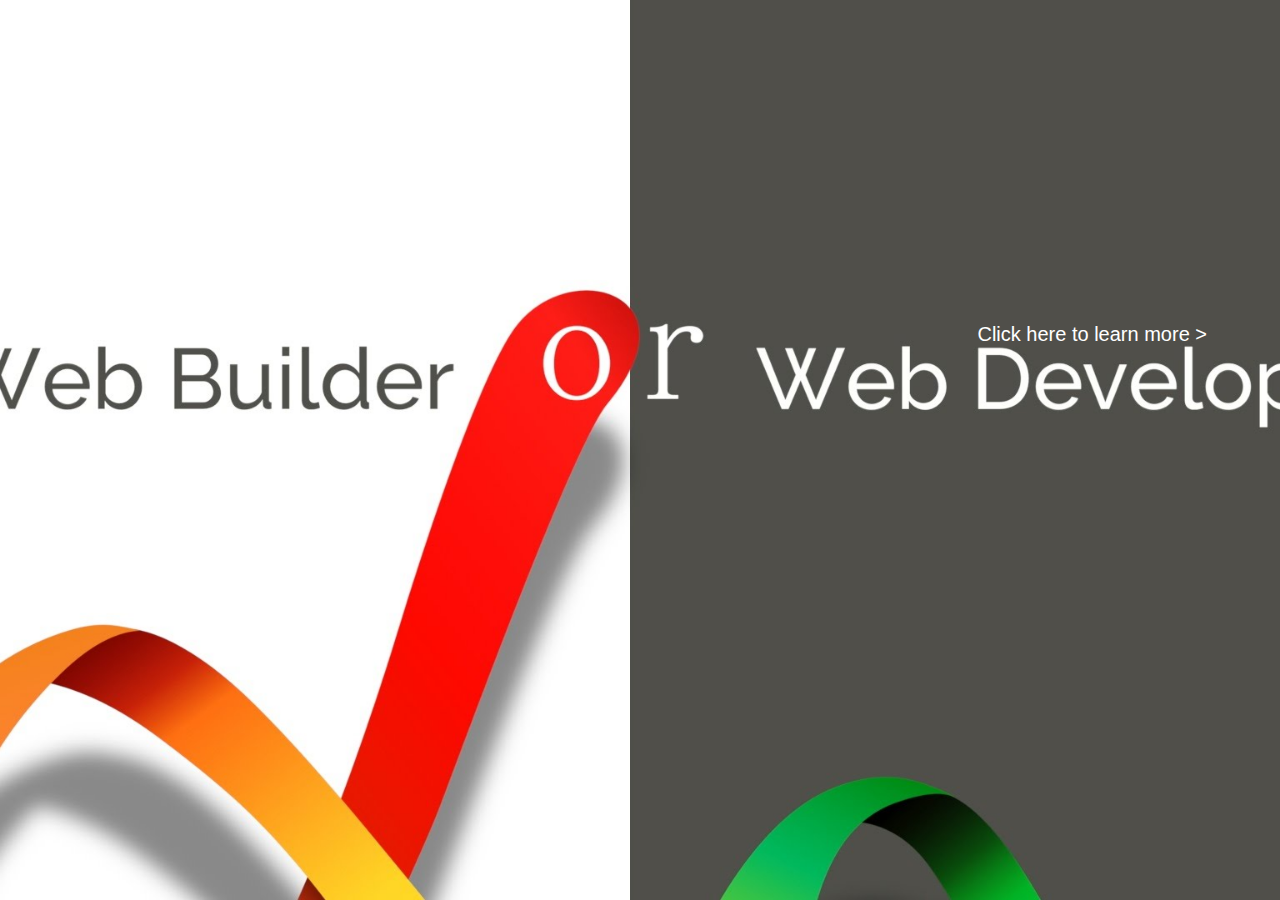
<file: index.html>
<!DOCTYPE html>
<html lang="en">
  <head>
    <meta charset="utf-8">
    <title>Learn More</title>
    <!-- Bootstrap core CSS -->
    <link href="css/bootstrap.css" rel="stylesheet">

    <!-- Custom styles for this template -->
    <link href="css/style.css" rel="stylesheet">

  </head>

  <body class="imageBack"> 
   <div class="pull-right posi posiAnimation"><a href="html/home.html" >Click here to learn more ></a></div>

  </body>
  </html>
</file>
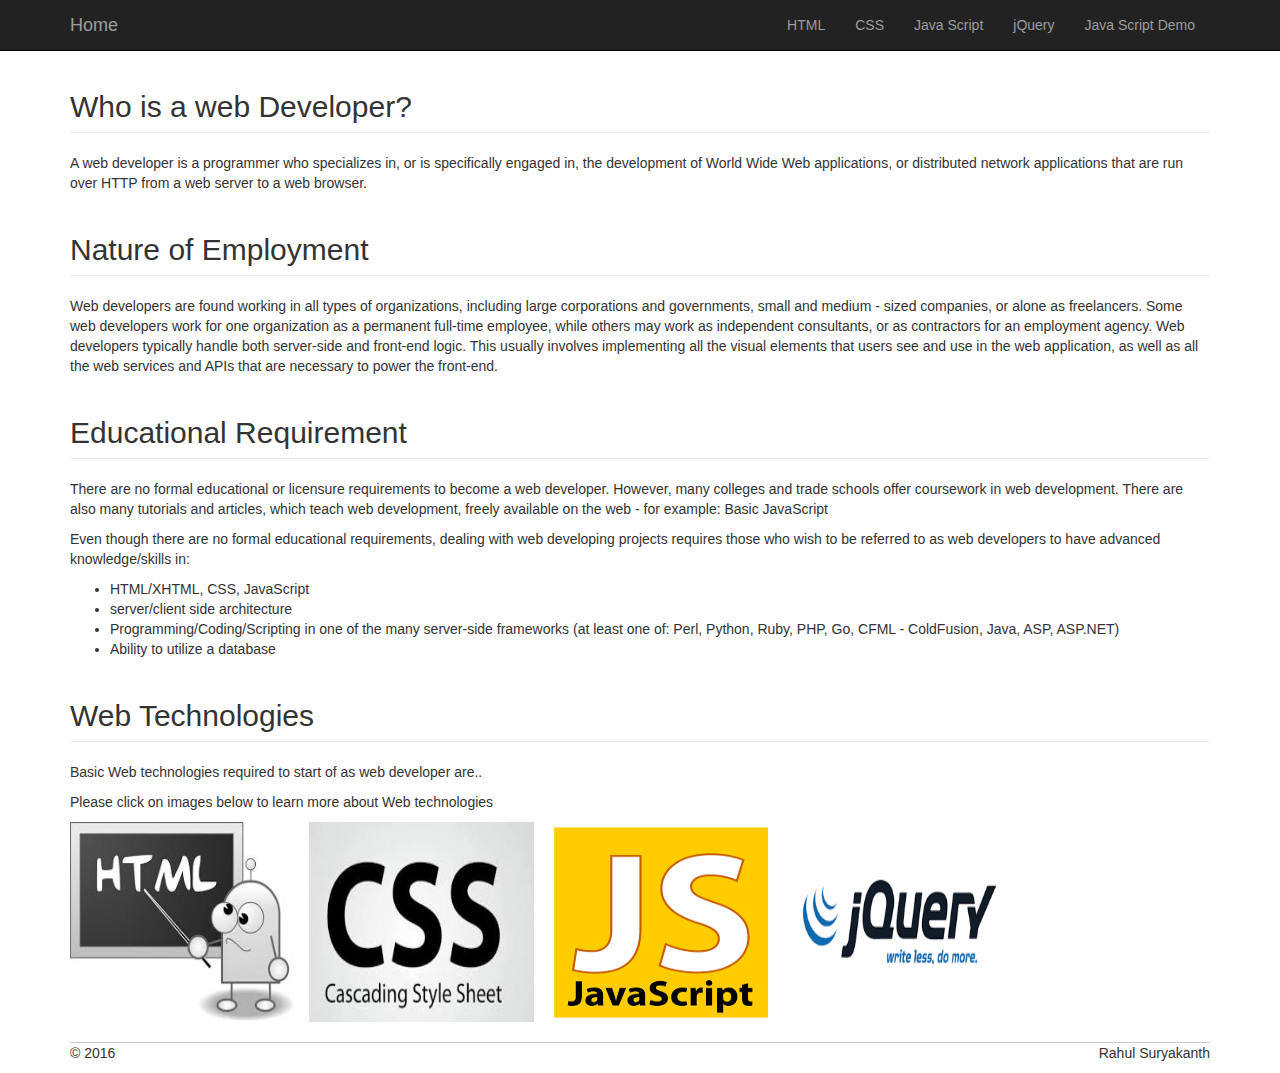
<file: html/home.html>
<!DOCTYPE html>
<html lang="en">
  <head>
    <meta charset="utf-8">
    <meta http-equiv="X-UA-Compatible" content="IE=edge">
    <meta name="viewport" content="width=device-width, initial-scale=1">



    <title>Learn More</title>
    <script src="../js/jquery.js"></script>
     <script src="../js/jsdemo.js"></script>
     
    <!-- Bootstrap core CSS -->
    <link href="../css/bootstrap.css" rel="stylesheet">

    <!-- Custom styles for this template -->
    <link href="../css/style.css" rel="stylesheet">

  </head>

  <body>

    <nav class="navbar navbar-inverse navbar-fixed-top" role="navigation">
      <div class="container">
        <div class="navbar-header">
          
          <a class="navbar-brand" href="../html/home.html">Home</a>
        </div>
        <div id="navbar" class="collapse navbar-collapse navbar-right">
          <ul class="nav navbar-nav">
           
            <li><a href="../html/learnhtml.html">HTML</a></li>
            <li><a href="../html/learncss.html">CSS</a></li>
            <li><a href="../html/learnjs.html">Java Script</a></li>
            <li><a href="../html/learnjquery.html">jQuery</a></li>
             <li><a href="../html/jsDemo.html">Java Script Demo</a></li>
          </ul>
        </div><!--/.nav-collapse -->
      </div>
    </nav>

    <div class="container">
      <div>
      <h2 class="page-header">Who is a web Developer?</h2>
      <p>A web developer is a programmer who specializes in, or is specifically engaged in, the development of World Wide Web applications, or distributed network applications that are run over HTTP from a web server to a web browser.</p>
      </div>
       <div>
      <h2 class="page-header">Nature of Employment</h2>
      <p>Web developers are found working in all types of organizations, including large corporations and governments, small and medium - sized companies, or alone as freelancers. Some web developers work for one organization as a permanent full-time employee, while others may work as independent consultants, or as contractors for an employment agency. Web developers typically handle both server-side and front-end logic. This usually involves implementing all the visual elements that users see and use in the web application, as well as all the web services and APIs that are necessary to power the front-end.</p>
      </div>
      <div>
      <h2 class="page-header">Educational Requirement</h2>
      <p>There are no formal educational or licensure requirements to become a web developer. However, many colleges and trade schools offer coursework in web development. There are also many tutorials and articles, which teach web development, freely available on the web - for example: Basic JavaScript
      </p>
      <p>
      Even though there are no formal educational requirements, dealing with web developing projects requires those who wish to be referred to as web developers to have advanced knowledge/skills in:
      </p>
      <ul>
          <li>HTML/XHTML, CSS, JavaScript</li>
          <li>server/client side architecture</li>
          <li>Programming/Coding/Scripting in one of the many server-side frameworks (at least one of: Perl, Python, Ruby, PHP, Go, CFML - ColdFusion, Java, ASP, ASP.NET)</li>
          <li>Ability to utilize a database</li>
      </ul>
      </div>
      <div class="paddingdown">
      <h2 class="page-header">Web Technologies</h2>
      <p>Basic Web technologies required to start of as web developer are..</p>
      <p>Please click on images below to learn more about Web technologies</p>
      <div>
        <figure title="Learn HTML"><a href="../html/learnhtml.html"><img src="../images/html.jpg"></a></figure>
        <figure title="Learn CSS"><a href="../html/learncss.html"><img src="../images/css.jpg" ></a></figure>
        <figure title="Learn JavaScript"><a href="../html/learnjs.html"><img src="../images/javascript.png" ></a></figure>
        <figure title="Learn jQuery"><a href="../html/learnjquery.html"><img src="../images/jquery.png"  ></a></figure>

      </div>

      </div>
      
        
       

     

     
      <footer>
        <p class="paddigRig">&copy; 2016 </p>
        <p class='pull-right'>Rahul Suryakanth</p>
      </footer>
    </div><!-- /.container -->

      


  </body>
</html>
</file>
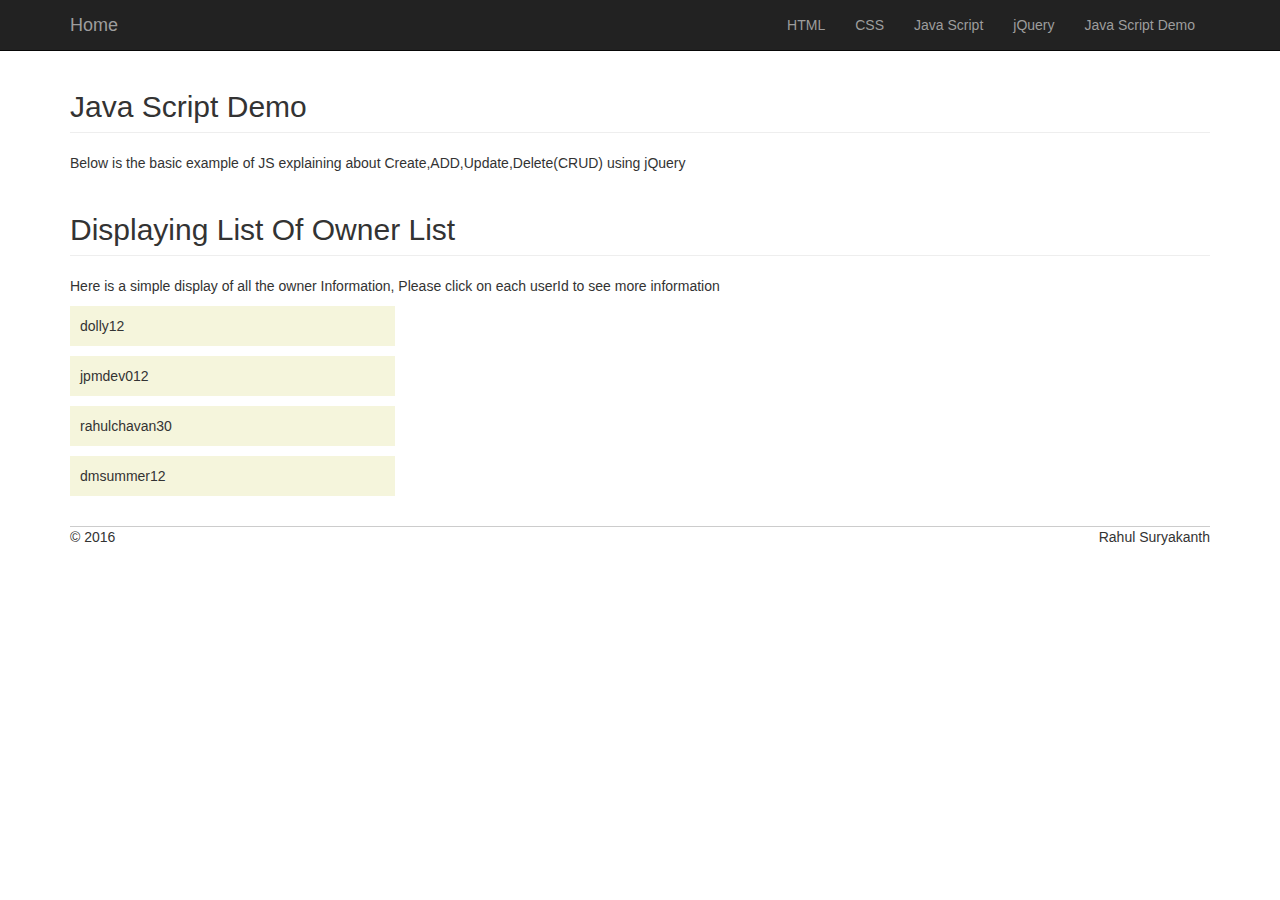
<file: html/jsDemo.html>
<!DOCTYPE html>
<html lang="en">
  <head>
    <meta charset="utf-8">
    <meta http-equiv="X-UA-Compatible" content="IE=edge">
    <meta name="viewport" content="width=device-width, initial-scale=1">



    <title>Learn More</title>
     <script src="../js/jquery.js"></script>
    <script src="../js/jsdemo.js"></script>
   
    <!-- Bootstrap core CSS -->
    <link href="../css/bootstrap.css" rel="stylesheet">

    <!-- Custom styles for this template -->
    <link href="../css/style.css" rel="stylesheet">

  </head>

  <body>

    <nav class="navbar navbar-inverse navbar-fixed-top" role="navigation">
      <div class="container ">
        <div class="navbar-header">
          
          <a class="navbar-brand" href="../html/home.html">Home</a>
        </div>
        <div id="navbar" class="collapse navbar-collapse navbar-right">
          <ul class="nav navbar-nav">
           
            <li><a href="../html/learnhtml.html">HTML</a></li>
            <li><a href="../html/learncss.html">CSS</a></li>
            <li><a href="../html/learnjs.html">Java Script</a></li>
            <li><a href="../html/learnjquery.html">jQuery</a></li>
            <li><a href="../html/jsDemo.html">Java Script Demo</a></li>
            
          </ul>
        </div><!--/.nav-collapse -->
      </div>
    </nav>

    <div class="container userContainer">
      <div>
      <h2 class="page-header">Java Script Demo</h2>
      <p>Below is the basic example of JS explaining about Create,ADD,Update,Delete(CRUD) using jQuery
      </p>
      </div>
       <div>
      <h2 class="page-header">Displaying List Of Owner List</h2>
      <p>Here is a simple display of all the owner Information, Please click on each userId to see more information</p>
      <div id='ownerInformation'>


      </div>
      </div>
      <div class="paddingdown">
      
      </div>
       <footer>
        <p class="paddigRig">&copy; 2016 </p>
        <p class='pull-right'>Rahul Suryakanth</p>
      </footer>
   </div><!-- /.container -->
   <div id='shopContainer' class='hidden container'>

     <div>
      <h2 class="page-header">Stock Information</h2>
      <p>Here in this page it is a display of all the stocks for the user id selected in previous page.
        Please select "Add" to add any stock to the table, JS Validation are in Place to Prevent any Duplicates.
        When updating each input is checked to see if valid entry is done if not the user is alerted with the error.
        Once all validation is done the entry is made to the table<br>

      </p>
      </div>






    <table class="table" style="border-bottom: 1px solid #CCC;">
  <thead class="thead-inverse">
    <tr>
      <th>Select</th>
      <th>Category</th>
      <th>Category Size</th>
      <th>Brand Name</th>
      <th>Unit Price</th>
      <th>Stock Remaining</th>
      <th></th>
    </tr>
  </thead>
  <tbody id='tableBody'>
    
    
  </tbody>
</table>
<div  style="float:right;padding-bottom:50px">
  <button id="goback" type='button' >Go Back</button>
  <button id="add" type='button'>Add</button>
  <button id="delete" type='button'>Delete</button>
  

</div>





   </div>
    
      


  </body>
</html>
</file>
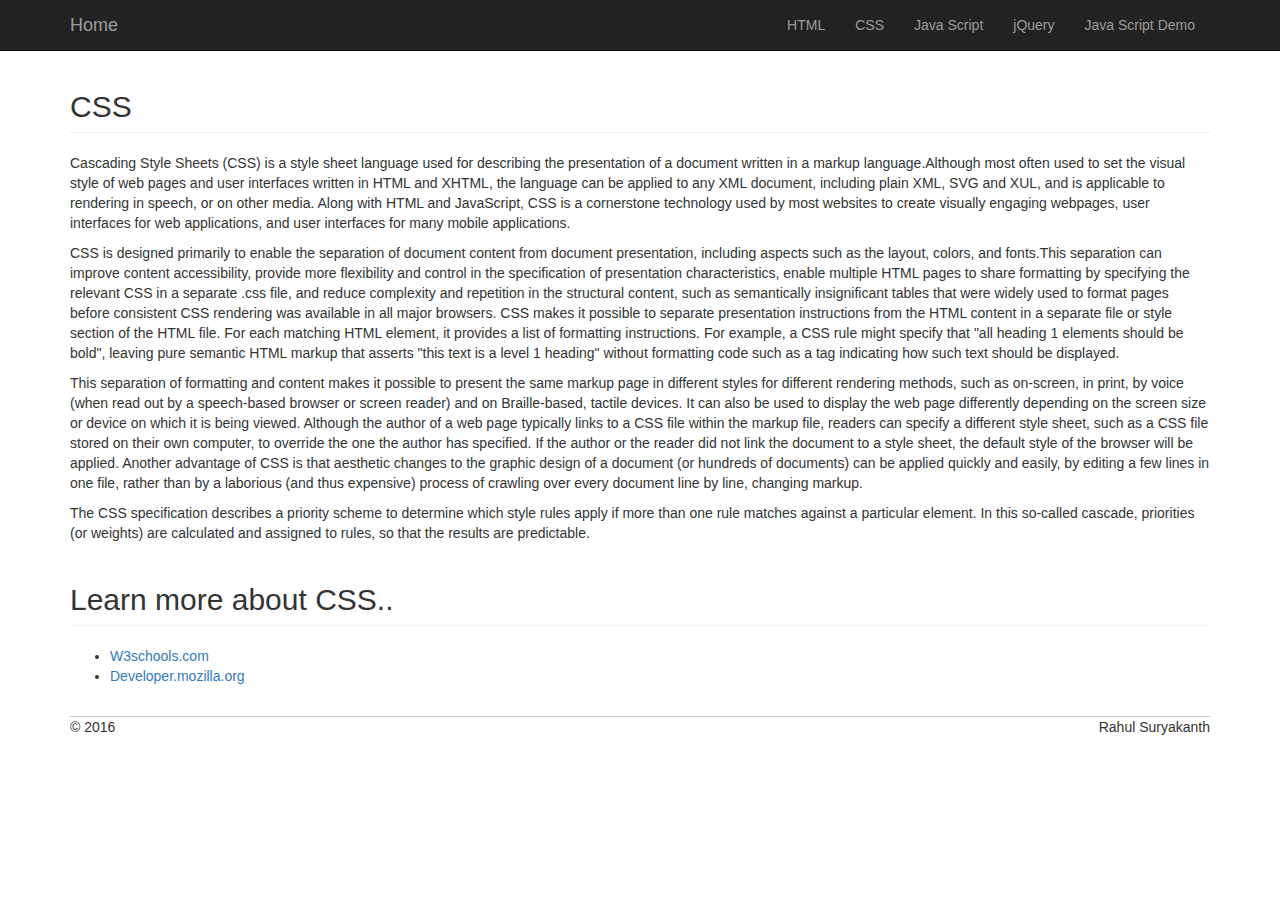
<file: html/learncss.html>
<!DOCTYPE html>
<html lang="en">
  <head>
    <meta charset="utf-8">
    <meta http-equiv="X-UA-Compatible" content="IE=edge">
    <meta name="viewport" content="width=device-width, initial-scale=1">



    <title>Learn More</title>
    <script src="../js/jquery.js"></script>
     <script src="../js/jsdemo.js"></script>
     
    <!-- Bootstrap core CSS -->
    <link href="../css/bootstrap.css" rel="stylesheet">

    <!-- Custom styles for this template -->
    <link href="../css/style.css" rel="stylesheet">

  </head>

  <body>

    <nav class="navbar navbar-inverse navbar-fixed-top" role="navigation">
      <div class="container">
        <div class="navbar-header">
          
          <a class="navbar-brand" href="../html/home.html">Home</a>
        </div>
        <div id="navbar" class="collapse navbar-collapse navbar-right">
          <ul class="nav navbar-nav">
            
            <li><a href="../html/learnhtml.html">HTML</a></li>
            <li><a href="../html/learncss.html">CSS</a></li>
            <li><a href="../html/learnjs.html">Java Script</a></li>
            <li><a href="../html/learnjquery.html">jQuery</a></li>
             <li><a href="../html/jsDemo.html">Java Script Demo</a></li>
          </ul>
        </div><!--/.nav-collapse -->
      </div>
    </nav>

    <div class="container">
      <div>
      <h2 class="page-header">CSS</h2>
     <p> Cascading Style Sheets (CSS) is a style sheet language used for describing the presentation of a document written in a markup language.Although most often used to set the visual style of web pages and user interfaces written in HTML and XHTML, the language can be applied to any XML document, including plain XML, SVG and XUL, and is applicable to rendering in speech, or on other media. Along with HTML and JavaScript, CSS is a cornerstone technology used by most websites to create visually engaging webpages, user interfaces for web applications, and user interfaces for many mobile applications.</p>

      <p>CSS is designed primarily to enable the separation of document content from document presentation, including aspects such as the layout, colors, and fonts.This separation can improve content accessibility, provide more flexibility and control in the specification of presentation characteristics, enable multiple HTML pages to share formatting by specifying the relevant CSS in a separate .css file, and reduce complexity and repetition in the structural content, such as semantically insignificant tables that were widely used to format pages before consistent CSS rendering was available in all major browsers. CSS makes it possible to separate presentation instructions from the HTML content in a separate file or style section of the HTML file. For each matching HTML element, it provides a list of formatting instructions. For example, a CSS rule might specify that "all heading 1 elements should be bold", leaving pure semantic HTML markup that asserts "this text is a level 1 heading" without formatting code such as a <bold> tag indicating how such text should be displayed.</p>

      <p>This separation of formatting and content makes it possible to present the same markup page in different styles for different rendering methods, such as on-screen, in print, by voice (when read out by a speech-based browser or screen reader) and on Braille-based, tactile devices. It can also be used to display the web page differently depending on the screen size or device on which it is being viewed. Although the author of a web page typically links to a CSS file within the markup file, readers can specify a different style sheet, such as a CSS file stored on their own computer, to override the one the author has specified. If the author or the reader did not link the document to a style sheet, the default style of the browser will be applied. Another advantage of CSS is that aesthetic changes to the graphic design of a document (or hundreds of documents) can be applied quickly and easily, by editing a few lines in one file, rather than by a laborious (and thus expensive) process of crawling over every document line by line, changing markup.</p>

      <p>The CSS specification describes a priority scheme to determine which style rules apply if more than one rule matches against a particular element. In this so-called cascade, priorities (or weights) are calculated and assigned to rules, so that the results are predictable.</p>
      </div>

      <div class="paddingdown">
      <h2 class="page-header">Learn more about CSS..</h2>
      <ul>
        <li><a href="http://www.w3schools.com/css/">W3schools.com</a></li>
        <li><a href="https://developer.mozilla.org/en-US/docs/Web/css">Developer.mozilla.org</a></li>

      </ul>
      </div>
     
    
     
      
        
       

     

     
      <footer>
        <p class="paddigRig">&copy; 2016 </p>
        <p class='pull-right'>Rahul Suryakanth</p>
      </footer>
    </div><!-- /.container -->

      


  </body>
</html>
</file>
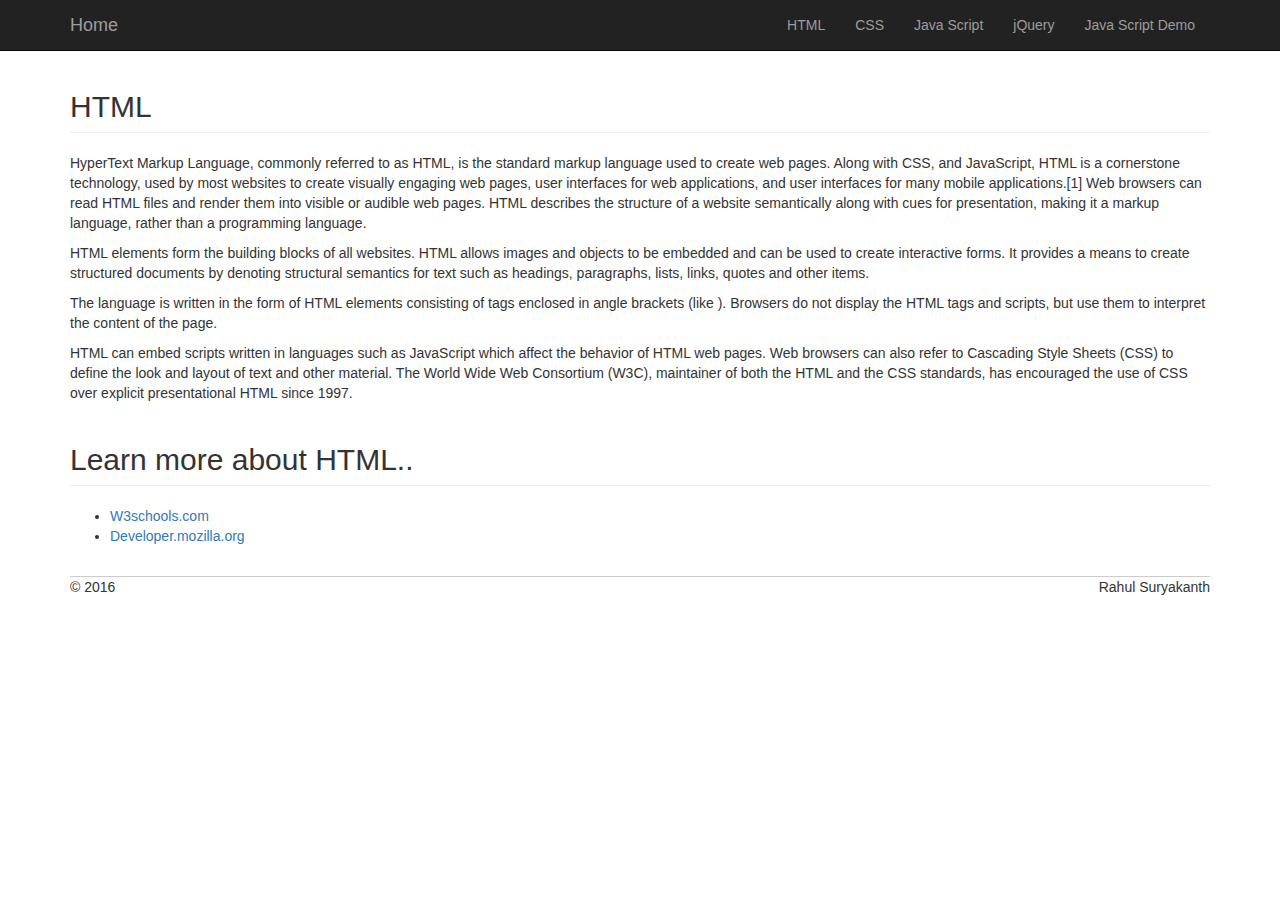
<file: html/learnhtml.html>
<!DOCTYPE html>
<html lang="en">
  <head>
    <meta charset="utf-8">
    <meta http-equiv="X-UA-Compatible" content="IE=edge">
    <meta name="viewport" content="width=device-width, initial-scale=1">



    <title>Learn More</title>
     <script src="../js/jquery.js"></script>
     <script src="../js/jsdemo.js"></script>
    
    <!-- Bootstrap core CSS -->
    <link href="../css/bootstrap.css" rel="stylesheet">

    <!-- Custom styles for this template -->
    <link href="../css/style.css" rel="stylesheet">

  </head>

  <body>

    <nav class="navbar navbar-inverse navbar-fixed-top" role="navigation">
      <div class="container">
        <div class="navbar-header">
          
          <a class="navbar-brand" href="../html/home.html">Home</a>
        </div>
        <div id="navbar" class="collapse navbar-collapse navbar-right">
          <ul class="nav navbar-nav">
           
            <li><a href="../html/learnhtml.html">HTML</a></li>
            <li><a href="../html/learncss.html">CSS</a></li>
            <li><a href="../html/learnjs.html">Java Script</a></li>
            <li><a href="../html/learnjquery.html">jQuery</a></li>
             <li><a href="../html/jsDemo.html">Java Script Demo</a></li>
          </ul>
        </div><!--/.nav-collapse -->
      </div>
    </nav>

    <div class="container">
      <div>
      <h2 class="page-header">HTML</h2>
      <p>HyperText Markup Language, commonly referred to as HTML, is the standard markup language used to create web pages. Along with CSS, and JavaScript, HTML is a cornerstone technology, used by most websites to create visually engaging web pages, user interfaces for web applications, and user interfaces for many mobile applications.[1] Web browsers can read HTML files and render them into visible or audible web pages. HTML describes the structure of a website semantically along with cues for presentation, making it a markup language, rather than a programming language.</p>

      <p>HTML elements form the building blocks of all websites. HTML allows images and objects to be embedded and can be used to create interactive forms. It provides a means to create structured documents by denoting structural semantics for text such as headings, paragraphs, lists, links, quotes and other items.</p>

      <p>The language is written in the form of HTML elements consisting of tags enclosed in angle brackets (like <html>). Browsers do not display the HTML tags and scripts, but use them to interpret the content of the page.</p>

      <p>HTML can embed scripts written in languages such as JavaScript which affect the behavior of HTML web pages. Web browsers can also refer to Cascading Style Sheets (CSS) to define the look and layout of text and other material. The World Wide Web Consortium (W3C), maintainer of both the HTML and the CSS standards, has encouraged the use of CSS over explicit presentational HTML since 1997.</p>
      </div>
      <div class="paddingdown">
      <h2 class="page-header">Learn more about HTML..</h2>
      <ul>
        <li><a href="http://www.w3schools.com/html/">W3schools.com</a></li>
        <li><a href="https://developer.mozilla.org/en-US/docs/Web/HTML">Developer.mozilla.org</a></li>

      </ul>
      </div>
     
    
     
      
        
       

     

     
      <footer>
        <p class="paddigRig">&copy; 2016 </p>
        <p class='pull-right'>Rahul Suryakanth</p>
      </footer>
    </div><!-- /.container -->

      


  </body>
</html>
</file>
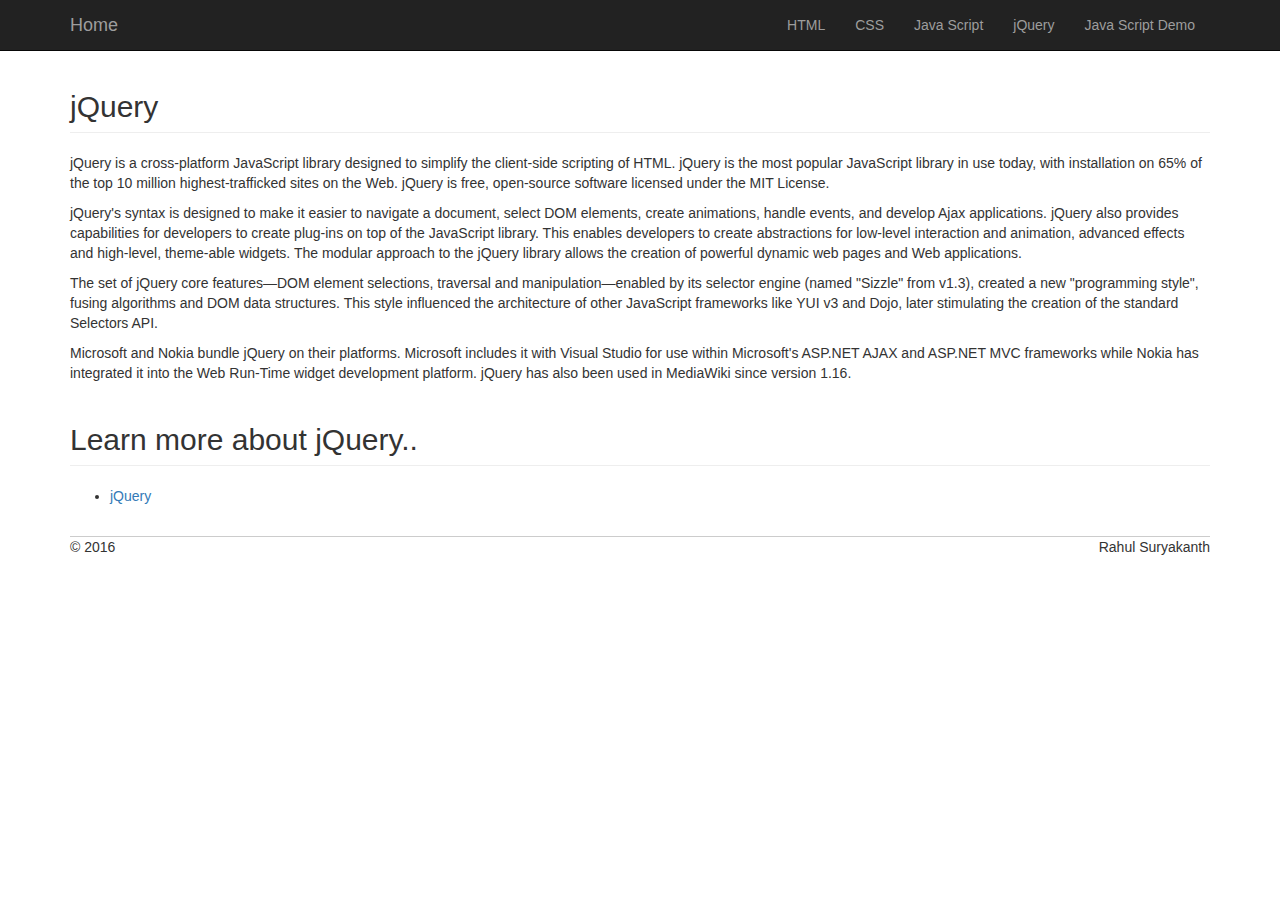
<file: html/learnjquery.html>
<!DOCTYPE html>
<html lang="en">
  <head>
    <meta charset="utf-8">
    <meta http-equiv="X-UA-Compatible" content="IE=edge">
    <meta name="viewport" content="width=device-width, initial-scale=1">



    <title>Learn More</title>
    <script src="../js/jquery.js"></script>
     <script src="../js/jsdemo.js"></script>
     
    <!-- Bootstrap core CSS -->
    <link href="../css/bootstrap.css" rel="stylesheet">

    <!-- Custom styles for this template -->
    <link href="../css/style.css" rel="stylesheet">

  </head>

  <body>

    <nav class="navbar navbar-inverse navbar-fixed-top" role="navigation">
      <div class="container">
        <div class="navbar-header">
          
         <a class="navbar-brand" href="../html/home.html">Home</a>
        </div>
        <div id="navbar" class="collapse navbar-collapse navbar-right">
          <ul class="nav navbar-nav">
            
            <li><a href="../html/learnhtml.html">HTML</a></li>
            <li><a href="../html/learncss.html">CSS</a></li>
            <li><a href="../html/learnjs.html">Java Script</a></li>
            <li><a href="../html/learnjquery.html">jQuery</a></li>
             <li><a href="../html/jsDemo.html">Java Script Demo</a></li>
          </ul>
        </div><!--/.nav-collapse -->
      </div>
    </nav>

    <div class="container">
      <div>
      <h2 class="page-header">jQuery</h2>
    <p> jQuery is a cross-platform JavaScript library designed to simplify the client-side scripting of HTML. jQuery is the most popular JavaScript library in use today, with installation on 65% of the top 10 million highest-trafficked sites on the Web. jQuery is free, open-source software licensed under the MIT License.</p>

    <p>jQuery's syntax is designed to make it easier to navigate a document, select DOM elements, create animations, handle events, and develop Ajax applications. jQuery also provides capabilities for developers to create plug-ins on top of the JavaScript library. This enables developers to create abstractions for low-level interaction and animation, advanced effects and high-level, theme-able widgets. The modular approach to the jQuery library allows the creation of powerful dynamic web pages and Web applications.</p>

    <p>The set of jQuery core features—DOM element selections, traversal and manipulation—enabled by its selector engine (named "Sizzle" from v1.3), created a new "programming style", fusing algorithms and DOM data structures. This style influenced the architecture of other JavaScript frameworks like YUI v3 and Dojo, later stimulating the creation of the standard Selectors API.</p>

    <p>Microsoft and Nokia bundle jQuery on their platforms. Microsoft includes it with Visual Studio for use within Microsoft's ASP.NET AJAX and ASP.NET MVC frameworks while Nokia has integrated it into the Web Run-Time widget development platform. jQuery has also been used in MediaWiki since version 1.16.
  </p>
      </div>

      <div class="paddingdown">
      <h2 class="page-header">Learn more about jQuery..</h2>
      <ul>
        <li><a href="https://jquery.com/">jQuery</a></li>
        
      </ul>
      </div>
     
    
     
      
        
       

     

     
      <footer>
        <p class="paddigRig">&copy; 2016 </p>
        <p class='pull-right'>Rahul Suryakanth</p>
      </footer>
    </div><!-- /.container -->

      


  </body>
</html>
</file>
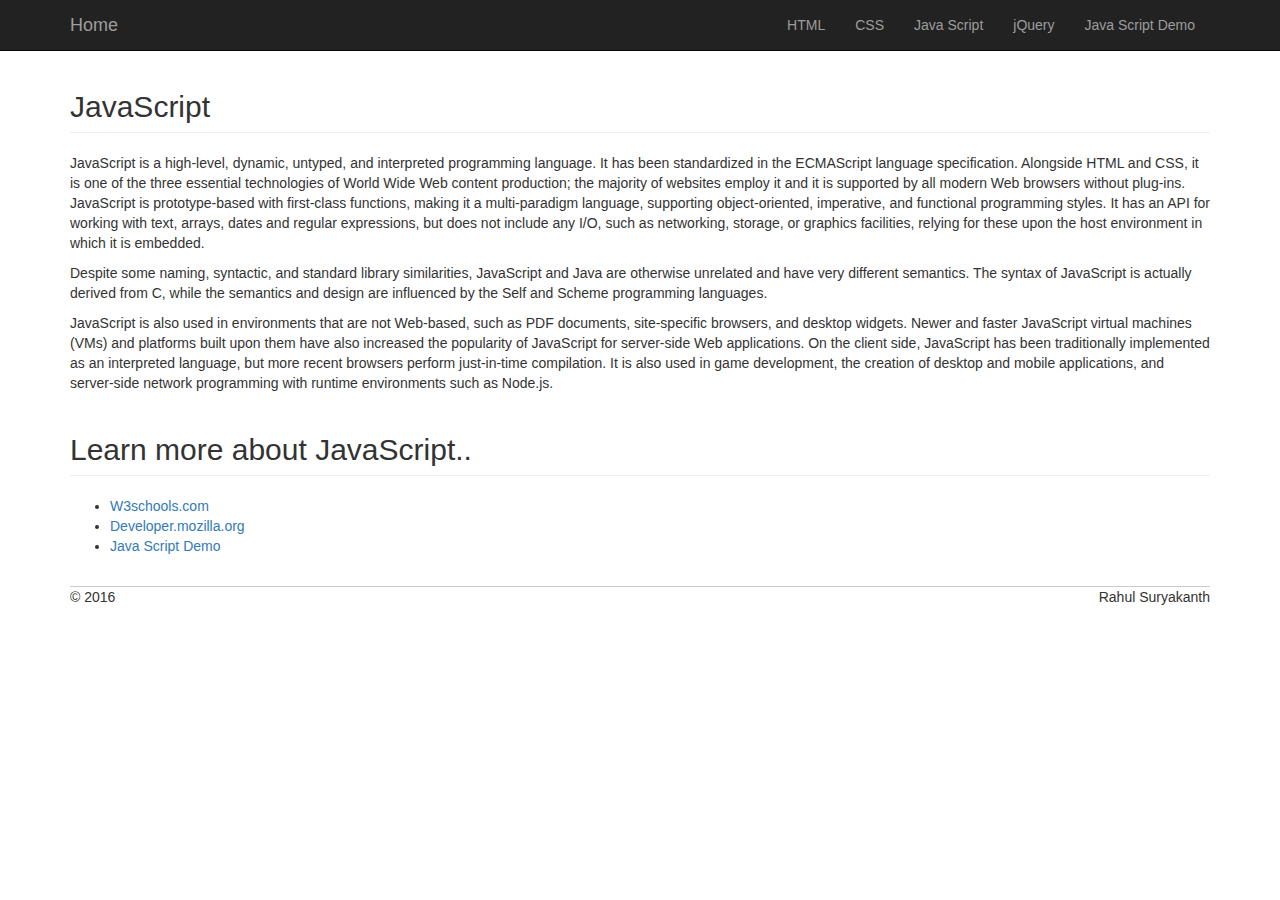
<file: html/learnjs.html>
<!DOCTYPE html>
<html lang="en">
  <head>
    <meta charset="utf-8">
    <meta http-equiv="X-UA-Compatible" content="IE=edge">
    <meta name="viewport" content="width=device-width, initial-scale=1">



    <title>Learn More</title>
     <script src="../js/jquery.js"></script>
     <script src="../js/jsdemo.js"></script>
     
    <!-- Bootstrap core CSS -->
    <link href="../css/bootstrap.css" rel="stylesheet">

    <!-- Custom styles for this template -->
    <link href="../css/style.css" rel="stylesheet">

  </head>

  <body>

    <nav class="navbar navbar-inverse navbar-fixed-top" role="navigation">
      <div class="container">
        <div class="navbar-header">
          
          <a class="navbar-brand" href="../html/home.html">Home</a>
        </div>
        <div id="navbar" class="collapse navbar-collapse navbar-right">
          <ul class="nav navbar-nav">
           
            <li><a href="../html/learnhtml.html">HTML</a></li>
            <li><a href="../html/learncss.html">CSS</a></li>
            <li><a href="../html/learnjs.html">Java Script</a></li>
            <li><a href="../html/learnjquery.html">jQuery</a></li>
             <li><a href="../html/jsDemo.html">Java Script Demo</a></li>
          </ul>
        </div><!--/.nav-collapse -->
      </div>
    </nav>

    <div class="container">
      <div>
      <h2 class="page-header">JavaScript</h2>
     <p> JavaScript is a high-level, dynamic, untyped, and interpreted programming language. It has been standardized in the ECMAScript language specification. Alongside HTML and CSS, it is one of the three essential technologies of World Wide Web content production; the majority of websites employ it and it is supported by all modern Web browsers without plug-ins. JavaScript is prototype-based with first-class functions, making it a multi-paradigm language, supporting object-oriented, imperative, and functional programming styles. It has an API for working with text, arrays, dates and regular expressions, but does not include any I/O, such as networking, storage, or graphics facilities, relying for these upon the host environment in which it is embedded.</p>

    <p>Despite some naming, syntactic, and standard library similarities, JavaScript and Java are otherwise unrelated and have very different semantics. The syntax of JavaScript is actually derived from C, while the semantics and design are influenced by the Self and Scheme programming languages.</p>

    <p>JavaScript is also used in environments that are not Web-based, such as PDF documents, site-specific browsers, and desktop widgets. Newer and faster JavaScript virtual machines (VMs) and platforms built upon them have also increased the popularity of JavaScript for server-side Web applications. On the client side, JavaScript has been traditionally implemented as an interpreted language, but more recent browsers perform just-in-time compilation. It is also used in game development, the creation of desktop and mobile applications, and server-side network programming with runtime environments such as Node.js.</p>
      </div>

      <div class="paddingdown">
      <h2 class="page-header">Learn more about JavaScript..</h2>
      <ul>
        <li><a href="http://www.w3schools.com/js/default.asp">W3schools.com</a></li>
        <li><a href="https://developer.mozilla.org/en-US/docs/Web/JavaScript">Developer.mozilla.org</a></li>
        <li><a href="../html/jsDemo.html">Java Script Demo</a></li>

      </ul>
      </div>
     
    
     
      
        
       

     

     
      <footer>
        <p class="paddigRig">&copy; 2016 </p>
        <p class='pull-right'>Rahul Suryakanth</p>
      </footer>
    </div><!-- /.container -->

      


  </body>
</html>
</file>
<file: css/style.css>
body {padding-top: 50px;}
figure{display: inline;padding-right: 10px}
img{width:225px;height:200px;cursor:pointer;}
.paddingdown{padding-bottom:20px;border-bottom: 1px solid #CCC}
.imageBack{ background:url("../images/web.png") no-repeat center fixed;background-size: cover;}
.posi{font-size: 20px;color: #fff; position: relative;top: 270px;right: 73px;}
.paddigRig{display:inline;}
.userid{padding:10px;background-color:beige;margin-bottom: 10px;cursor:pointer;width:325px;}
.userinfo{clear: both;width: 325px;background: gainsboro;padding: 10px;margin-bottom:10px; }
.hidden{display:none;}
.thead-inverse{background-color: #CCCCCC;}
#shopContainer{margin-top: 30px;}
.posiAnimation a {
  color: #FFF;
    position: relative;
    -webkit-animation: myfirst 5s linear 2s infinite alternate; /* Chrome, Safari, Opera */
    animation: myfirst 5s linear 2s infinite alternate;
}

/* Chrome, Safari, Opera */
@-webkit-keyframes myfirst {
    0%   {color:#FFF; }
    25%  {color:yellow; }
    50%  {color:#FFF; }
    75%  {color:green; }
    100% {color:#FFF; }
}

/* Standard syntax */
@keyframes myfirst {
     0%   {color:#FFF; }
    25%  {color:yellow; }
    50%  {color:#FFF; }
    75%  {color:green; }
    100% {color:#FFF; }
}
</file>
